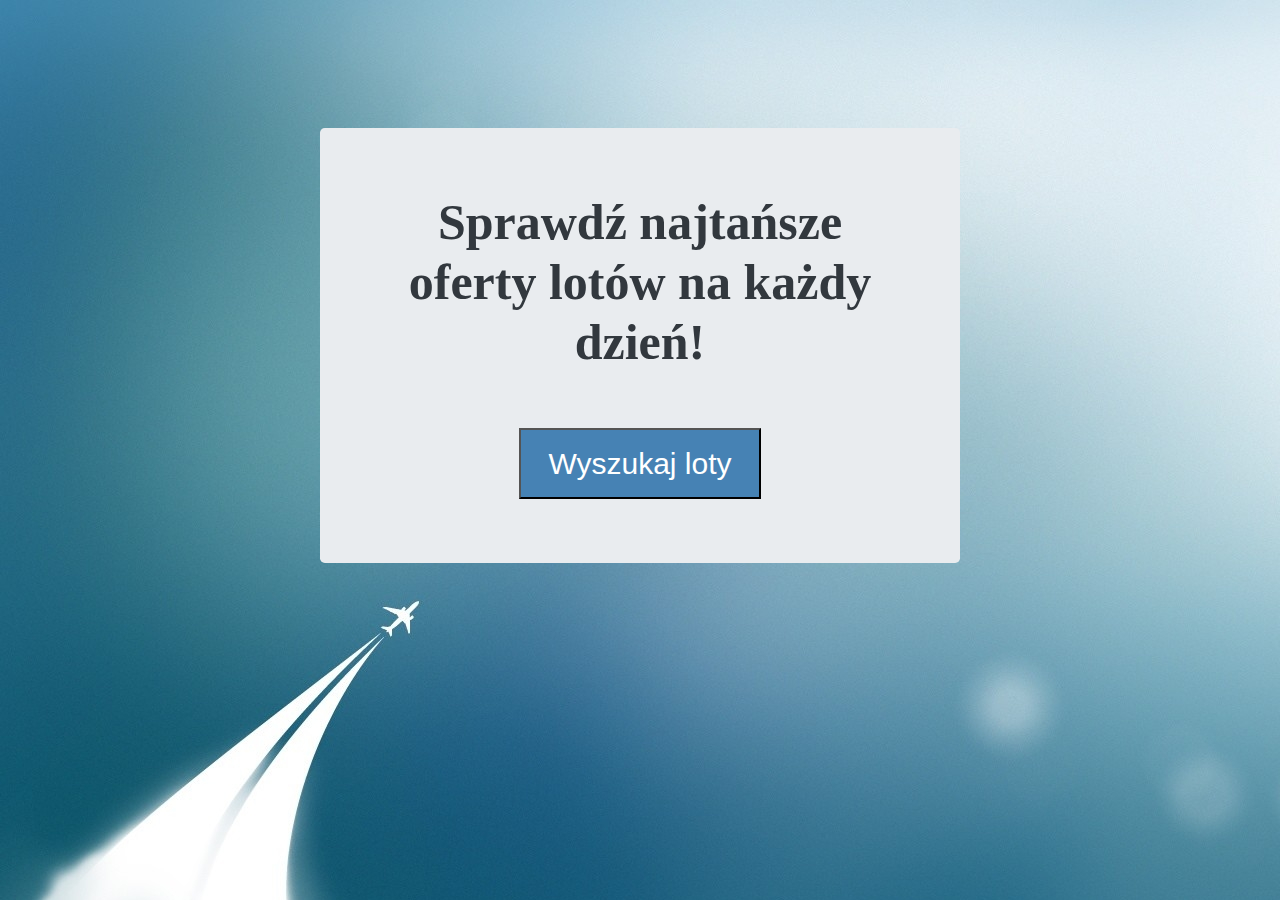
<file: flightWebapp/templates/index.html>
<!DOCTYPE html>
<html lang="en">
<head>
    <meta charset="UTF-8">
    <title>Flight Radar</title>
    <link rel="stylesheet" type="text/css" href="../static/css/bootstrap.min.css">
    <link rel="stylesheet" type="text/css" href="../static/css/custom.css">
</head>
<body>
<div class="outer">
    <div class="middle">
        <div class="inner">
            <div class="jumbotron " style="margin-left: 25%;margin-right: 25%">
                <div class="container text-center">

                    <H1 style="font-size: 50px; font-family: 'Segoe UI Black'; font-weight: bold; color: #32383e ; margin-left: 3%; margin-right: 3% ">
                        Sprawdź najtańsze oferty lotów na każdy dzień!</H1>
                    <br><br>
                    <button style="font-size: 30px; background-color: steelblue; padding: 2% 5% 2% 5%"><span><a
                            href="/form" style="color: white">Wyszukaj loty</a></span></button>

                </div>
            </div>
        </div>
    </div>

</div>

</body>
</html>
</file>
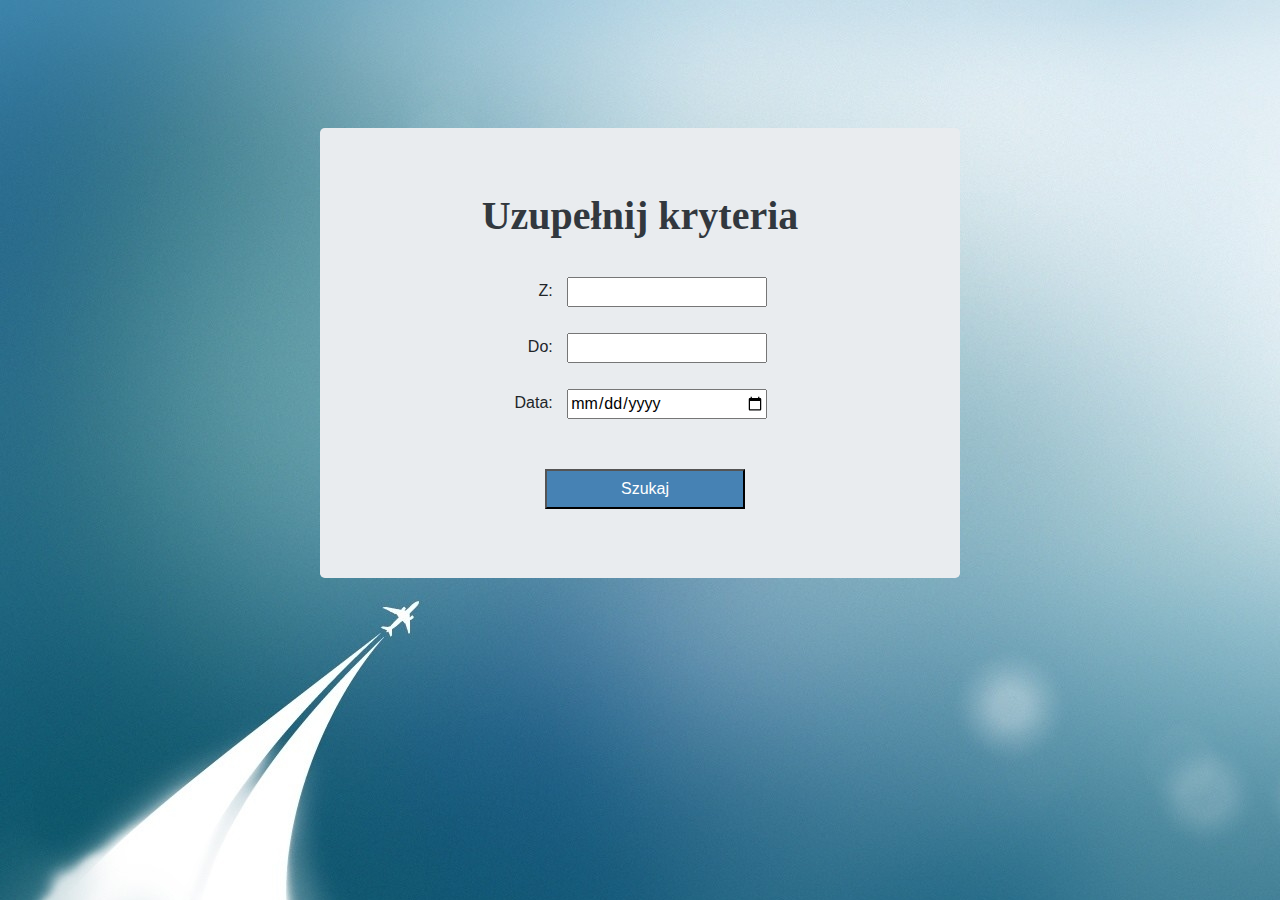
<file: flightWebapp/templates/form.html>
<!DOCTYPE html>
<html lang="en">
<head>
    <meta charset="UTF-8">
    <title>Flight Radar</title>
    <link rel="stylesheet" type="text/css" href="../static/css/bootstrap.min.css">
    <link rel="stylesheet" type="text/css" href="../static/css/custom.css">
    <script src="https://ajax.googleapis.com/ajax/libs/jquery/3.1.0/jquery.min.js"></script>


</head>
<body>

<div class="outer">
    <div class="middle">
        <div class="inner">
            <div class="jumbotron " style="margin-left: 25%;margin-right: 25%">
                <h1 class="text-center" style=" font-family: 'Segoe UI Black'; font-weight: bold; color: #32383e">
                    Uzupełnij kryteria</h1><br>

                <form action="/result" method="post">


                    <div class="form-group text-center">

                        <label>Z:</label>
                        <input list="departure" name="start" id="start" required>
                        <datalist id="departure">
                            <option value="Warszawa">
                        </datalist>

                    </div>
                    <div class='form-group text-center'>

                        <label>Do:</label>
                        <input list="destination" name="stop" id="stop" required>
                        <datalist id="destination">
                            <option value="Londyn">
                        </datalist>

                    </div>
                    <div class='form-group text-center'>

                        <label>Data:</label>
                        <input id="datefield" type='date' name="date" required>
                        <script type="text/javascript">
                            var today = new Date();
                            today.setDate(today.getDate() + 1);
                            var now = today.toISOString().substring(0, 10);
                            document.getElementById("datefield").setAttribute('min', now);
                            var today14 = new Date();
                            today14.setDate(today.getDate() + 6);
                            var max_date = today14.toISOString().substring(0, 10);
                            document.getElementById("datefield").setAttribute('max', max_date);
                        </script>

                    </div>
                    <br>


                    <div class="text-center">
                        <input type="submit" value="Szukaj" class="button"
                               style="background-color: steelblue; padding: 2% 5% 2% 5%; color: white">
                    </div>

                </form>
            </div>
        </div>
    </div>
</div>
</body>
</html>
</file>
<file: flightWebapp/static/css/custom.css>
body {
   background-image: url("background2.jpg");


}

form {
    margin: 0 auto;
    width: 50%;
}



.outer {
  display: table;
  position: absolute;
  height: 100%;
  width: 100%;
}

.middle {
  display: table-cell;
  vertical-align: auto;
    padding-top: 10%;
}

.inner {
  margin-left: auto;
  margin-right: auto;
  width: 100%;
  /*whatever width you want*/
}



input {
    margin-top: 5px;
    margin-bottom: 5px;
    display:inline-block;
    *display: inline;     /* for IE7*/
    zoom:1;              /* for IE7*/
    vertical-align:middle;
    margin-left:10px;
    width: 200px;
}

label {
  display: inline-block;
  width: 40px;
  text-align: right;
}​
</file>
